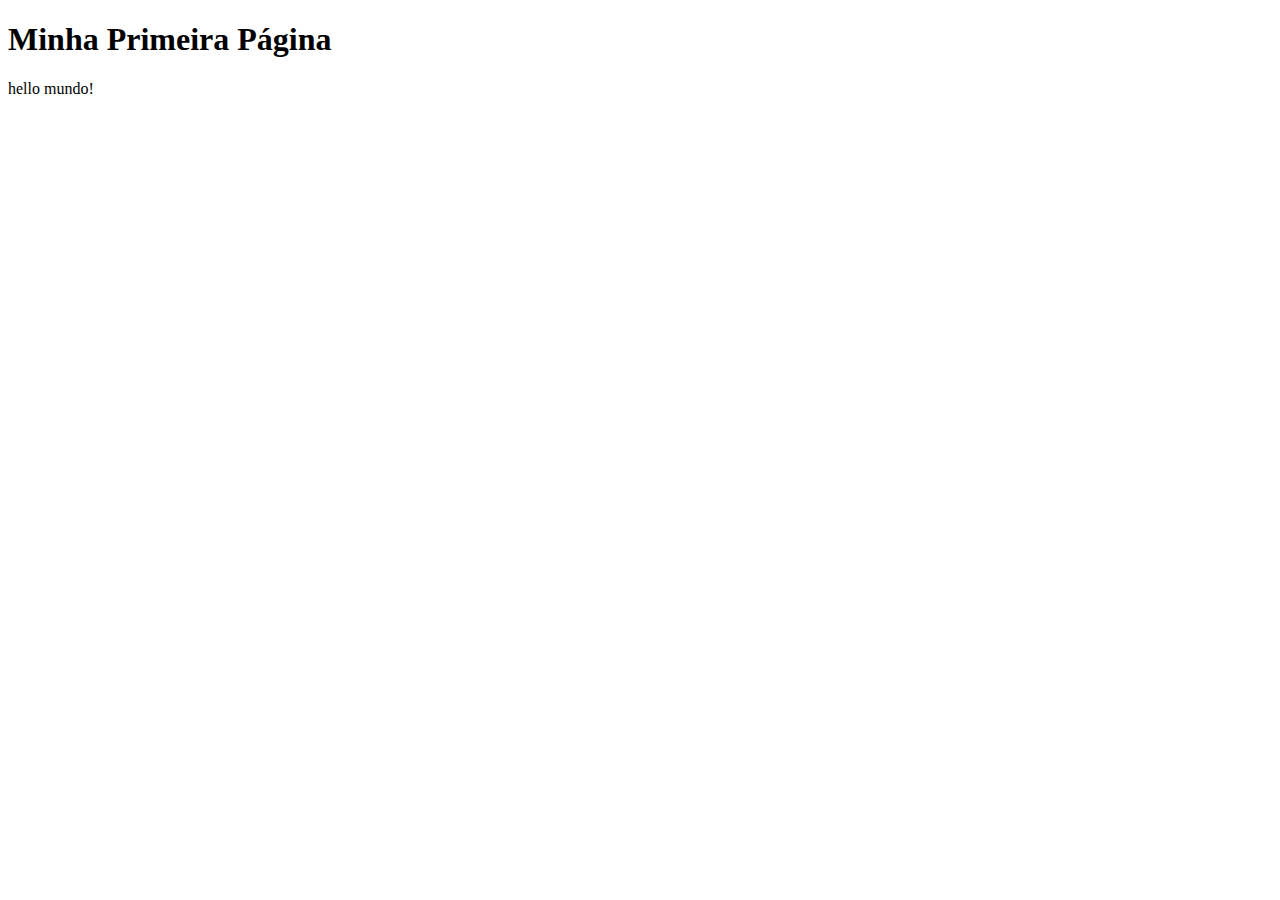
<file: ProjetoA/index.html>
<!DOCTYPE html>
<html lang="en"><!--inicio-->
<head><!--cabeçalho-->
    <meta charset="UTF-8">
     <meta name="viewport" content="width=device-width, initial-scale=1.0">
     <meta http-equiv="X-UA-Compatible" content="ie-edge">
     <title>ProjetoA</title>
</head><!--cabeçalho-->
     <body><!--corpo-->
         <h1>Minha Primeira Página</h1>
         <p>hello mundo!</p>
     </body><!--corpo-->
</html><!--fim-->
</file>
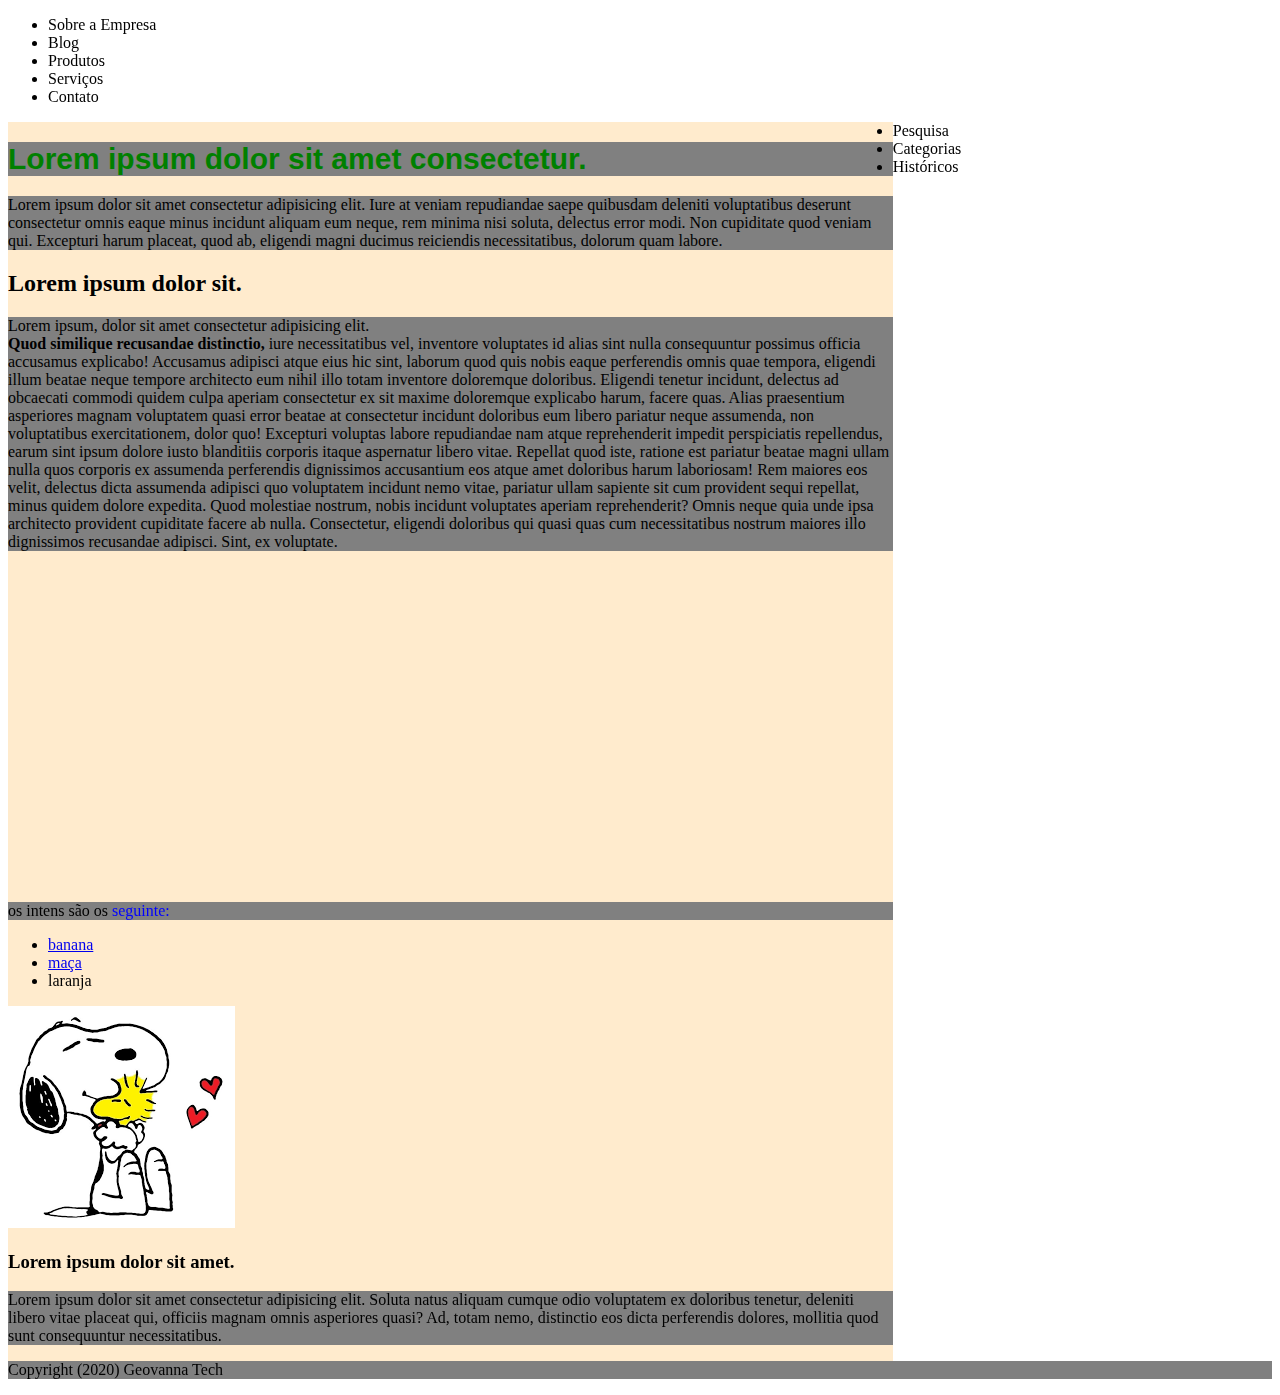
<file: ProjetoA/page.html>
<!DOCTYPE html>
<html>

<head>
    <!--dados da página/cabeçalho-->
    <title>Meu Primeiro Site</title>
    <link rel="stylesheet" href="style.css">

</head>
<!--dados da página/cabeçalho-->

<body>
    <!--o que vai ser exibido ao usuario-->
    <div id="cabecalho">
        <ul>
            <li>Sobre a Empresa</li>
            <li>Blog</li>
            <li>Produtos</li>
            <li>Serviços</li>
            <li>Contato</li>
        </ul>
    </div>
    <div id="conteudo">
        <h1 id="tit_1" class="noticias">
            Lorem ipsum dolor sit amet consectetur.
        </h1>
        <p>Lorem ipsum dolor sit amet consectetur adipisicing elit. Iure at veniam repudiandae saepe quibusdam deleniti
            voluptatibus deserunt consectetur omnis eaque minus incidunt aliquam eum neque, rem minima nisi soluta,
            delectus error modi. Non cupiditate quod veniam qui. Excepturi harum placeat, quod ab, eligendi magni
            ducimus reiciendis necessitatibus, dolorum quam labore.</p>
        <h2>Lorem ipsum dolor sit.</h2>
        <p>Lorem ipsum, dolor sit amet consectetur adipisicing elit. <br>
            <strong> Quod similique recusandae distinctio,</strong> iure necessitatibus vel, inventore voluptates id
            alias sint nulla consequuntur possimus officia accusamus explicabo! Accusamus adipisci atque eius hic sint,
            laborum quod quis nobis eaque perferendis omnis quae tempora, eligendi illum beatae neque tempore architecto
            eum nihil illo totam inventore doloremque doloribus. Eligendi tenetur incidunt, delectus ad obcaecati
            commodi quidem culpa aperiam consectetur ex sit maxime doloremque explicabo harum, facere quas. Alias
            praesentium asperiores magnam voluptatem quasi error beatae at consectetur incidunt doloribus eum libero
            pariatur neque assumenda, non voluptatibus exercitationem, dolor quo! Excepturi voluptas labore repudiandae
            nam atque reprehenderit impedit perspiciatis repellendus, earum sint ipsum dolore iusto blanditiis corporis
            itaque aspernatur libero vitae. Repellat quod iste, ratione est pariatur beatae magni ullam nulla quos
            corporis ex assumenda perferendis dignissimos accusantium eos atque amet doloribus harum laboriosam! Rem
            maiores eos velit, delectus dicta assumenda adipisci quo voluptatem incidunt nemo vitae, pariatur ullam
            sapiente sit cum provident sequi repellat, minus quidem dolore expedita. Quod molestiae nostrum, nobis
            incidunt voluptates aperiam reprehenderit? Omnis neque quia unde ipsa architecto provident cupiditate facere
            ab nulla. Consectetur, eligendi doloribus qui quasi quas cum necessitatibus nostrum maiores illo dignissimos
            recusandae adipisci. Sint, ex voluptate.</p>
            <iframe width="560" height="315"
            src="https://www.youtube.com/watch?v=rdcuOytxjKY"
            frameborder="0"
            allow="acelerometer; autoplay; encrypted-media; gyroscope; picture-in-picture"
            allowfullscreen>
            </iframe>
        <p> os intens são os <span: class="destaque"> seguinte</span>:
                <ul>
                    <li><a href="page2.html"> banana</a></li>
                    <li><a href="http://pucminas.br" target="blank"> maça</a></li>
                    <li>laranja</li>
                </ul>
                <img src="imgs/snoopy.png" alt="">
        </p>
        <h3>Lorem ipsum dolor sit amet.</h3>
        <p>Lorem ipsum dolor sit amet consectetur adipisicing elit. Soluta natus aliquam cumque odio voluptatem ex
            doloribus tenetur, deleniti libero vitae placeat qui, officiis magnam omnis asperiores quasi? Ad, totam
            nemo, distinctio eos dicta perferendis dolores, mollitia quod sunt consequuntur necessitatibus.</p>
    </div>
    <div id="menu contexto">
        <ul>
            <li>Pesquisa</li>
            <li>Categorias</li>
            <li>Históricos</li>
        </ul>
    </div>
    <div id="rodape">
        <p>Copyright (2020) Geovanna Tech</p>
    </div>
</body>

</html>
</file>
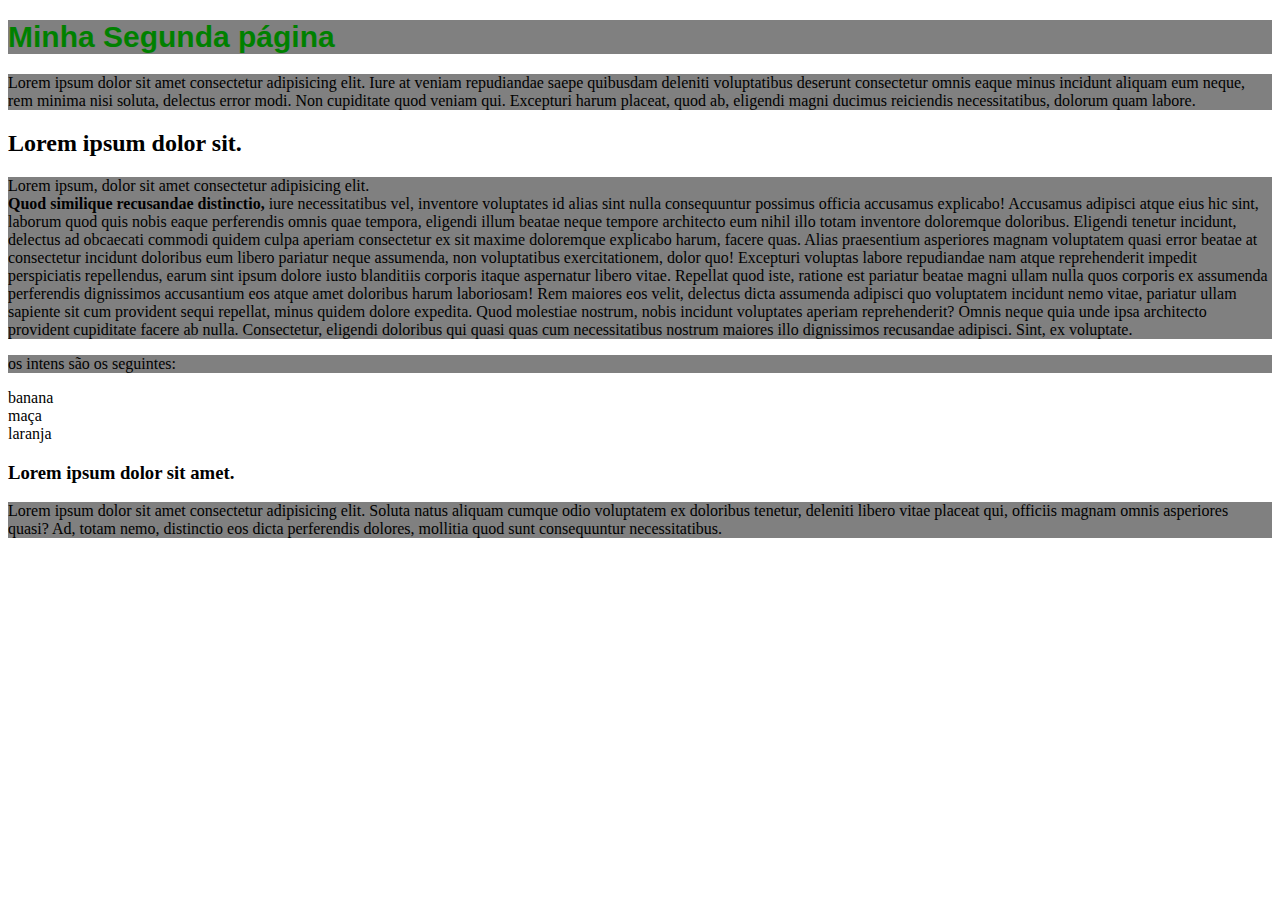
<file: ProjetoA/page2.html>
<!DOCTYPE html>
<html>
    <head><!--dados da página/cabeçalho-->
        <title>Segunda página</title>
        <link rel="stylesheet" href="style.css">
       
    </head><!--dados da página/cabeçalho-->
    <body><!--o que vai ser exibido ao usuario-->
        <h1 id="tit_1" class="noticias">
           Minha Segunda página
        </h1>
        <p>Lorem ipsum dolor sit amet consectetur adipisicing elit. Iure at veniam repudiandae saepe quibusdam deleniti voluptatibus deserunt consectetur omnis eaque minus incidunt aliquam eum neque, rem minima nisi soluta, delectus error modi. Non cupiditate quod veniam qui. Excepturi harum placeat, quod ab, eligendi magni ducimus reiciendis necessitatibus, dolorum quam labore.</p>
        <h2>Lorem ipsum dolor sit.</h2>
        <p>Lorem ipsum, dolor sit amet consectetur adipisicing elit. <br>
         <strong> Quod similique recusandae distinctio,</strong> iure necessitatibus vel, inventore voluptates id alias sint nulla consequuntur possimus officia accusamus explicabo! Accusamus adipisci atque eius hic sint, laborum quod quis nobis eaque perferendis omnis quae tempora, eligendi illum beatae neque tempore architecto eum nihil illo totam inventore doloremque doloribus. Eligendi tenetur incidunt, delectus ad obcaecati commodi quidem culpa aperiam consectetur ex sit maxime doloremque explicabo harum, facere quas. Alias praesentium asperiores magnam voluptatem quasi error beatae at consectetur incidunt doloribus eum libero pariatur neque assumenda, non voluptatibus exercitationem, dolor quo! Excepturi voluptas labore repudiandae nam atque reprehenderit impedit perspiciatis repellendus, earum sint ipsum dolore iusto blanditiis corporis itaque aspernatur libero vitae. Repellat quod iste, ratione est pariatur beatae magni ullam nulla quos corporis ex assumenda perferendis dignissimos accusantium eos atque amet doloribus harum laboriosam! Rem maiores eos velit, delectus dicta assumenda adipisci quo voluptatem incidunt nemo vitae, pariatur ullam sapiente sit cum provident sequi repellat, minus quidem dolore expedita. Quod molestiae nostrum, nobis incidunt voluptates aperiam reprehenderit? Omnis neque quia unde ipsa architecto provident cupiditate facere ab nulla. Consectetur, eligendi doloribus qui quasi quas cum necessitatibus nostrum maiores illo dignissimos recusandae adipisci. Sint, ex voluptate.</p>
         <p> os intens são os seguintes:
            <al>
                <li>banana</li>
                <li>maça</li>
                <li>laranja</li>
            </al>
        </p>
         <h3>Lorem ipsum dolor sit amet.</h3>
        <p>Lorem ipsum dolor sit amet consectetur adipisicing elit. Soluta natus aliquam cumque odio voluptatem ex doloribus tenetur, deleniti libero vitae placeat qui, officiis magnam omnis asperiores quasi? Ad, totam nemo, distinctio eos dicta perferendis dolores, mollitia quod sunt consequuntur necessitatibus.</p>
    </body>
</html>
</file>
<file: ProjetoA/style.css>
h1{
    color: green;
}
#tit_1 {
    font-size: 30px;
}
.noticias{
    font-family: arial;
}
p,h1{
    background-color: grey;
}
.destaque{
    color: blue;
}
#conteudo{
    width:70%;
    background-color: blanchedalmond;
    float: left;
}
#menu_contexto{
    width: 30%;
    background-color: lightblue;
    float: right;
}
#rodape{
    clear: both;
}
</file>
